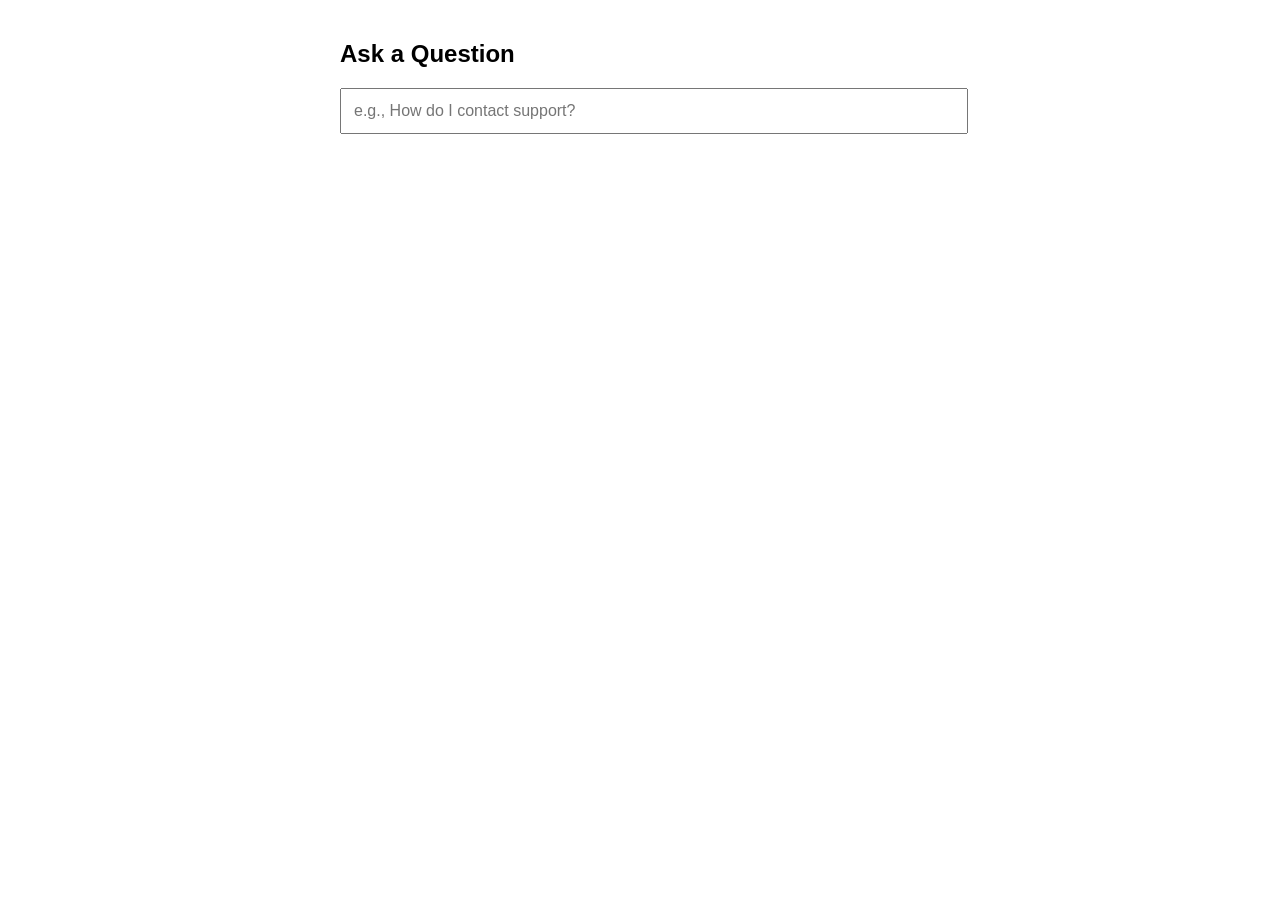
<file: nlp.html>
<!DOCTYPE html>
<html>
<head>
  <title>Simple NLP Q&A Search</title>
  <style>
    body { font-family: Arial; max-width: 600px; margin: 40px auto; }
    input { width: 100%; padding: 12px; font-size: 16px; }
    .qa { margin: 20px 0; padding: 10px; background: #f0f0f0; border-radius: 8px; }
  </style>
</head>
<body>
  <h2>Ask a Question</h2>
  <input id="searchBox" placeholder="e.g., How do I contact support?" />
  <div id="results"></div>

  <script>
    let qaData = [];

    // Dummy "similarity" using shared keywords
    function similarity(q1, q2) {
      const set1 = new Set(q1.toLowerCase().split(/\W+/));
      const set2 = new Set(q2.toLowerCase().split(/\W+/));
      const intersection = [...set1].filter(word => set2.has(word));
      return intersection.length;
    }

    async function loadQA() {
      const res = await fetch('qa_data.json');
      qaData = await res.json();
    }

    async function search() {
      const query = document.getElementById('searchBox').value;
      const scored = qaData.map(qa => ({
        ...qa,
        score: similarity(query, qa.question)
      }));
      const sorted = scored.sort((a, b) => b.score - a.score).slice(0, 3);

      const resultsDiv = document.getElementById('results');
      resultsDiv.innerHTML = '';
      sorted.forEach(({ question, answer, score }) => {
        if (score > 0) {
          const div = document.createElement('div');
          div.className = 'qa';
          div.innerHTML = `<strong>Q:</strong> ${question}<br><strong>A:</strong> ${answer}`;
          resultsDiv.appendChild(div);
        }
      });
    }

    document.getElementById('searchBox').addEventListener('input', search);
    loadQA();
  </script>
</body>
</html>
</file>
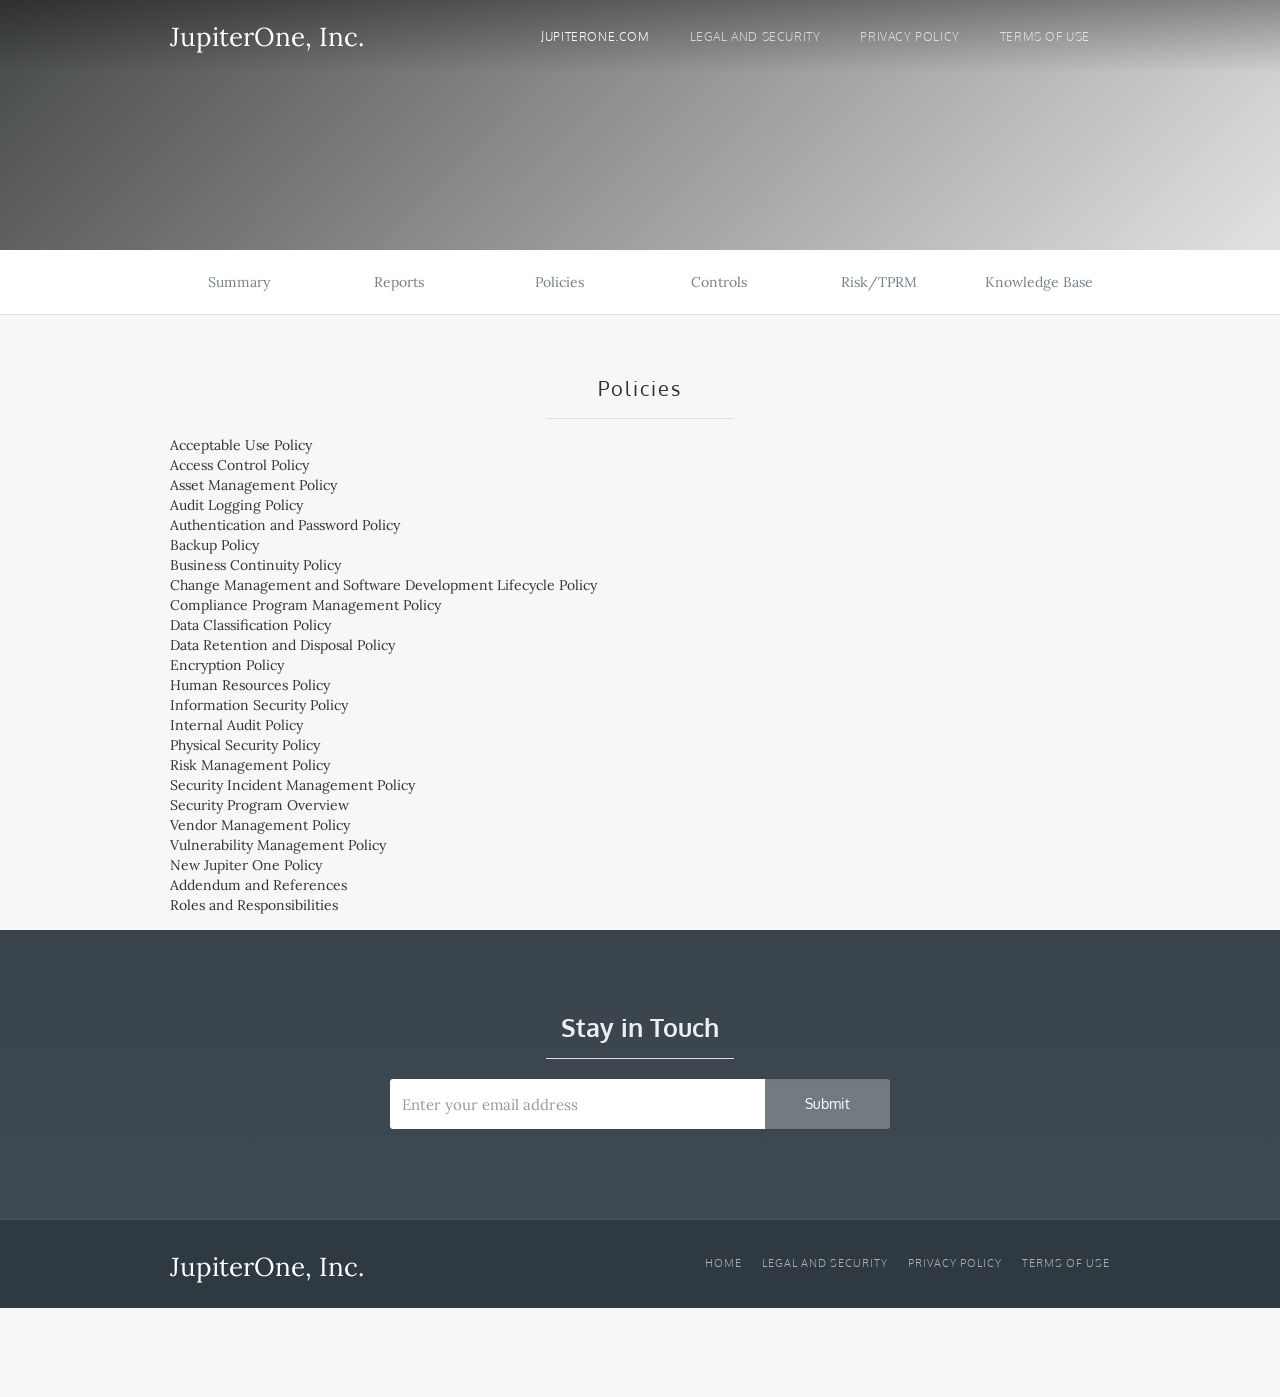
<file: trust-policies.html>
<!DOCTYPE html>
<html>
   <head>
      <meta http-equiv="Content-Type" content="text/html; charset=UTF-8">
      <style>.wf-force-outline-none[tabindex="-1"]:focus{outline:none;}</style>    
      <title>Trust Template</title>
      <meta content="width=device-width, initial-scale=1" name="viewport">
      <link href="style.css" rel="stylesheet" type="text/css">
      <link href="https://fonts.googleapis.com/" rel="preconnect">
      <link href="https://fonts.gstatic.com/" rel="preconnect" crossorigin="anonymous">
      <script src="webfont.js" type="text/javascript"></script>
      <link rel="stylesheet" href="" media="all">
      <script type="text/javascript">WebFont.load({  google: {    families: ["Lora:regular,italic,700","Oxygen:300,regular,700"]  }});</script>
      <script type="text/javascript">!function(o,c){var n=c.documentElement,t=" w-mod-";n.className+=t+"js",("ontouchstart"in o||o.DocumentTouch&&c instanceof DocumentTouch)&&(n.className+=t+"touch")}(window,document);</script>
      <link href="https://cdn.prod.website-files.com/6266ff495972f5842b11a116/628cf51d4283cd71aa6d47e0_favicon.png" rel="shortcut icon" type="image/x-icon">
      <link href="https://cdn.prod.website-files.com/6266ff495972f5842b11a116/628cf51d4283cd71aa6d47e0_favicon.png" rel="apple-touch-icon">
   </head>
   <body>
      <div>
         <div data-collapse="tiny" data-animation="over-right" data-duration="400" data-easing="ease" data-easing2="ease" role="banner" class="navbar w-nav" style="opacity: 1;">
            <div class="w-container">
               <a href="https://www.jupiterone.com/" aria-current="page" class="logo w-nav-brand w--current" aria-label="home">
                  <div class="long-text">JupiterOne, Inc.</div>
               </a>
               <nav role="navigation" class="nav-menu w-nav-menu"><a href="https://www.jupiterone.com/" aria-current="page" class="nav-link w-nav-link w--current" style="max-width: 940px;">JupiterOne.com</a><a href="https://www.jupiterone.com/legal-and-security-hub" class="nav-link w-nav-link" style="max-width: 940px;">Legal and Security</a><a href="https://www.jupiterone.com/privacy-policy" class="nav-link w-nav-link" style="max-width: 940px;">Privacy Policy</a><a href="https://www.jupiterone.com/terms-of-use" class="nav-link w-nav-link" style="max-width: 940px;">Terms of Use</a><a href="https://www.jupiterone.com#" class="close-x w-hidden-main w-hidden-medium w-hidden-small">×</a></nav>
               <div class="menu-button w-hidden-main w-hidden-medium w-hidden-small w-clearfix w-nav-button" style="-webkit-user-select: text;" aria-label="menu" role="button" tabindex="0" aria-controls="w-nav-overlay-0" aria-haspopup="menu" aria-expanded="false">
                  <div class="menu-icon w-icon-nav-menu"></div>
                  <div class="menu-link">MENU</div>
               </div>
            </div>
            <div class="w-nav-overlay" data-wf-ignore="" id="w-nav-overlay-0"></div>
         </div>
         <div class="hero-section">
            <div class="hero-content w-container">
               <div style="transform: translate3d(0px, 0px, 0px) scale3d(1, 1, 1) rotateX(0deg) rotateY(0deg) rotateZ(0deg) skew(0deg, 0deg); opacity: 1; transform-style: preserve-3d;" class="hero-heading"></div>
               <div style="opacity: 1; transform: translate3d(0px, 0px, 0px) scale3d(1, 1, 1) rotateX(0deg) rotateY(0deg) rotateZ(0deg) skew(0deg, 0deg); transform-style: preserve-3d;" class="hero-subheading"></div>
               <!-- <a href="https://www.jupiterone.com/#Latest-post" style="opacity: 1;" class="button w-button">View Latest Posts</a> -->
            </div>
         </div>
         <div class="category-section">
            <div class="w-container">
               <div class="w-dyn-list">
                  <div role="list" class="w-clearfix w-dyn-items w-row">
                     <div role="listitem" class="category-wrapper w-dyn-item w-col w-col-2"><a href="index.html" class="category-link">Summary</a></div>
                     <div role="listitem" class="category-wrapper w-dyn-item w-col w-col-2"><a href="/trust/trust-reports.html" class="category-link">Reports</a></div>
                     <div role="listitem" class="category-wrapper w-dyn-item w-col w-col-2"><a href="/trust/trust-policies.html" class="category-link">Policies</a></div>
                     <div role="listitem" class="category-wrapper w-dyn-item w-col w-col-2"><a href="/trust/trust-controls.html" class="category-link">Controls</a></div>
                     <div role="listitem" class="category-wrapper w-dyn-item w-col w-col-2"><a href="/trust/trust-tprm.html" class="category-link">Risk/TPRM</a></div>
                     <div role="listitem" class="category-wrapper w-dyn-item w-col w-col-2"><a href="/trust/trust-kb.html" class="category-link">Knowledge Base</a></div>
                  </div>
               </div>
            </div>
         </div>
         <div id="posts" class="main-section bottom-padding">
            <div id="Latest-post" class="w-container">
               <div class="section-heading">
                  <h2 class="section-title">Policies</h2>
                  <div class="med-divider"></div>
               </div>

               <table border="0" cellpadding="8" cellspacing="0" width="75%">
  <thead></thead>
  <tbody>
    <tr><td>Acceptable Use Policy</td></tr>
    <tr><td>Access Control Policy</td></tr>
    <tr><td>Asset Management Policy</td></tr>
    <tr><td>Audit Logging Policy</td></tr>
    <tr><td>Authentication and Password Policy</td></tr>
    <tr><td>Backup Policy</td></tr>
    <tr><td>Business Continuity Policy</td></tr>
    <tr><td>Change Management and Software Development Lifecycle Policy</td></tr>
    <tr><td>Compliance Program Management Policy</td></tr>
    <tr><td>Data Classification Policy</td></tr>
    <tr><td>Data Retention and Disposal Policy</td></tr>
    <tr><td>Encryption Policy</td></tr>
    <tr><td>Human Resources Policy</td></tr>
    <tr><td>Information Security Policy</td></tr>
    <tr><td>Internal Audit Policy</td></tr>
    <tr><td>Physical Security Policy</td></tr>
    <tr><td>Risk Management Policy</td></tr> 
    <tr><td>Security Incident Management Policy</td></tr>
    <tr><td>Security Program Overview</td></tr>
    <tr><td>Vendor Management Policy</td></tr>
    <tr><td>Vulnerability Management Policy</td></tr>
    <tr><td>New Jupiter One Policy</td></tr>
    <tr><td>Addendum and References</td></tr>
    <tr><td>Roles and Responsibilities</td></tr>
  </tbody>
</table>

            </div>
            
<p></p>
         <div class="main-section dark">
            <div class="w-container">
               <div class="section-heading">
                  <h2 class="white">Stay in Touch</h2>
                  <div class="med-divider"></div>
               </div>
               <div class="form-wrapper w-form">
                  <form id="email-form" name="email-form" data-name="Email Form" method="POST" action="https://formsubmit.co/trust@jupiterone.com" class="w-clearfix" data-wf-page-id="5e4b1929fccc7f5af9de826b" data-wf-element-id="3bd33d45-8464-92a7-9cf0-d7b045aa296d"><input class="field w-input" maxlength="256" name="email" data-name="Email" placeholder="Enter your email address" type="email" id="email" required=""><input type="submit" data-wait="Please wait..." class="submit-button w-button" value="Submit">
                  <input type="hidden" name="_captcha" value="false">
                  <input type="hidden" name="_subject" value="New Trust Submission!">
                  <input type="hidden" name="_next" value="https://www.jupiterone.com"></form>
                  <div class="success-message w-form-done">
                     <p>Thank you! Your submission has been received!</p>
                  </div>
                  <div class="w-form-fail">
                     <p>Oops! Something went wrong while submitting the form</p>
                  </div>
               </div>
            </div>
            <div class="footer-section">
               <div class="w-container">
                  <div class="w-row">
                     <div class="w-col w-col-4 w-col-small-4">
                        <a href="https://www.jupiterone.com/" aria-current="page" class="footer-logo w-inline-block w--current">
                           <div class="long-text">JupiterOne, Inc.</div>
                        </a>
                     </div>
                     <div class="footer-links w-col w-col-8 w-col-small-8"><a href="https://www.jupiterone.com" aria-current="page" class="footer-link w--current">Home</a><a href="https://www.jupiterone.com/legal-and-security-hub" class="footer-link">Legal and Security</a><a href="ttps://www.jupiterone.com/privacy-policy" class="footer-link">Privacy Policy</a><a href="https://www.jupiterone.com/terms-of-use" class="footer-link">Terms of Use</a></div>
                  </div>
               </div>
            </div>
         </div>
      </div>
<!--      <script src="./Escape Template_files/jquery-3.5.1.min.dc5e7f18c8.js" type="text/javascript" integrity="sha256-9/aliU8dGd2tb6OSsuzixeV4y/faTqgFtohetphbbj0=" crossorigin="anonymous"></script><script src="./Escape Template_files/webflow.073a8a568.js" type="text/javascript"></script><a class="w-webflow-badge" href="https://webflow.com/?utm_campaign=brandjs"><img src="./Escape Template_files/webflow-badge-icon.f67cd735e3.svg" alt="" style="margin-right: 8px; width: 16px;"><img src="./Escape Template_files/webflow-badge-text.6faa6a38cd.svg" alt="Made in Webflow"></a> -->

         <script>
var coll = document.getElementsByClassName("collapsible");
var i;

for (i = 0; i < coll.length; i++) {
  coll[i].addEventListener("click", function() {
    this.classList.toggle("active");
    var content = this.nextElementSibling;
    if (content.style.display === "block") {
      content.style.display = "none";
    } else {
      content.style.display = "block";
    }
  });
}
</script>
         
   </body>
</html>
</file>
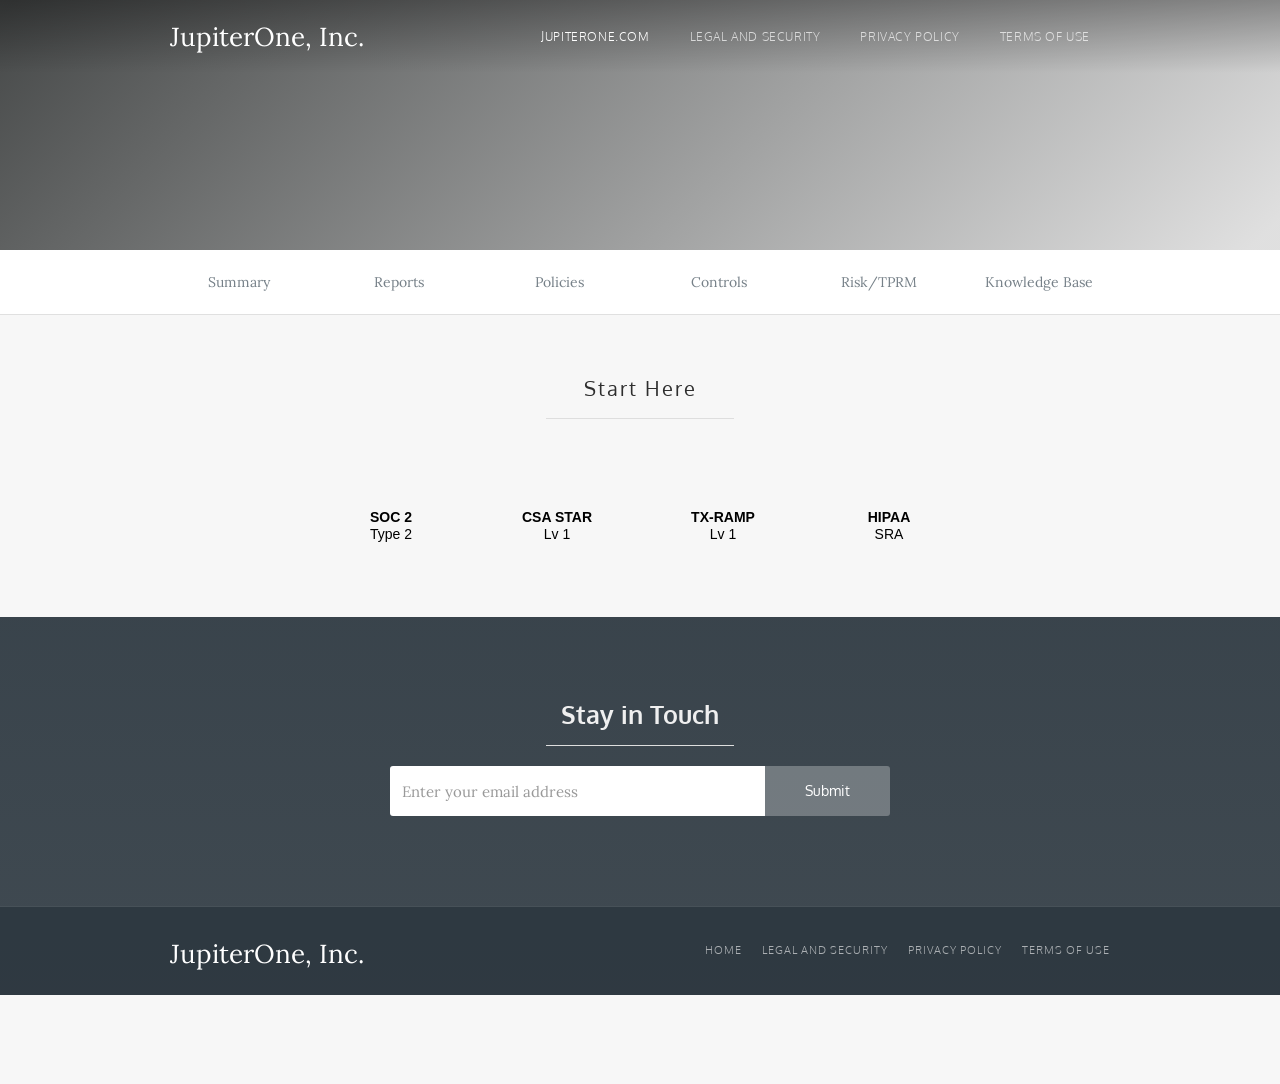
<file: trust-reports.html>
<!DOCTYPE html>
<html>
   <head>
      <meta http-equiv="Content-Type" content="text/html; charset=UTF-8">
      <style>.wf-force-outline-none[tabindex="-1"]:focus{outline:none;}</style>
      <title>Trust Template</title>
      <meta content="width=device-width, initial-scale=1" name="viewport">
      <link href="style.css" rel="stylesheet" type="text/css">
      <link href="https://fonts.googleapis.com/" rel="preconnect">
      <link href="https://fonts.gstatic.com/" rel="preconnect" crossorigin="anonymous">
      <script src="webfont.js" type="text/javascript"></script>
      <link rel="stylesheet" href="" media="all">
      <script type="text/javascript">WebFont.load({  google: {    families: ["Lora:regular,italic,700","Oxygen:300,regular,700"]  }});</script>
      <script type="text/javascript">!function(o,c){var n=c.documentElement,t=" w-mod-";n.className+=t+"js",("ontouchstart"in o||o.DocumentTouch&&c instanceof DocumentTouch)&&(n.className+=t+"touch")}(window,document);</script>
      <link href="https://cdn.prod.website-files.com/6266ff495972f5842b11a116/628cf51d4283cd71aa6d47e0_favicon.png" rel="shortcut icon" type="image/x-icon">
      <link href="https://cdn.prod.website-files.com/6266ff495972f5842b11a116/628cf51d4283cd71aa6d47e0_favicon.png" rel="apple-touch-icon">
   </head>
   <body>
      <div>
         <div data-collapse="tiny" data-animation="over-right" data-duration="400" data-easing="ease" data-easing2="ease" role="banner" class="navbar w-nav" style="opacity: 1;">
            <div class="w-container">
               <a href="https://www.jupiterone.com/" aria-current="page" class="logo w-nav-brand w--current" aria-label="home">
                  <div class="long-text">JupiterOne, Inc.</div>
               </a>
               <nav role="navigation" class="nav-menu w-nav-menu"><a href="https://www.jupiterone.com/" aria-current="page" class="nav-link w-nav-link w--current" style="max-width: 940px;">JupiterOne.com</a><a href="https://www.jupiterone.com/legal-and-security-hub" class="nav-link w-nav-link" style="max-width: 940px;">Legal and Security</a><a href="https://www.jupiterone.com/privacy-policy" class="nav-link w-nav-link" style="max-width: 940px;">Privacy Policy</a><a href="https://www.jupiterone.com/terms-of-use" class="nav-link w-nav-link" style="max-width: 940px;">Terms of Use</a><a href="https://www.jupiterone.com#" class="close-x w-hidden-main w-hidden-medium w-hidden-small">×</a></nav>
               <div class="menu-button w-hidden-main w-hidden-medium w-hidden-small w-clearfix w-nav-button" style="-webkit-user-select: text;" aria-label="menu" role="button" tabindex="0" aria-controls="w-nav-overlay-0" aria-haspopup="menu" aria-expanded="false">
                  <div class="menu-icon w-icon-nav-menu"></div>
                  <div class="menu-link">MENU</div>
               </div>
            </div>
            <div class="w-nav-overlay" data-wf-ignore="" id="w-nav-overlay-0"></div>
         </div>
         <div class="hero-section">
            <div class="hero-content w-container">
               <div style="transform: translate3d(0px, 0px, 0px) scale3d(1, 1, 1) rotateX(0deg) rotateY(0deg) rotateZ(0deg) skew(0deg, 0deg); opacity: 1; transform-style: preserve-3d;" class="hero-heading"></div>
               <div style="opacity: 1; transform: translate3d(0px, 0px, 0px) scale3d(1, 1, 1) rotateX(0deg) rotateY(0deg) rotateZ(0deg) skew(0deg, 0deg); transform-style: preserve-3d;" class="hero-subheading"></div>
               <!-- <a href="https://www.jupiterone.com/#Latest-post" style="opacity: 1;" class="button w-button">View Latest Posts</a> -->
            </div>
         </div>
         <div class="category-section">
            <div class="w-container">
               <div class="w-dyn-list">
                  <div role="list" class="w-clearfix w-dyn-items w-row">
                     <div role="listitem" class="category-wrapper w-dyn-item w-col w-col-2"><a href="index.html" class="category-link">Summary</a></div>
                     <div role="listitem" class="category-wrapper w-dyn-item w-col w-col-2"><a href="/trust/trust-reports.html" class="category-link">Reports</a></div>
                     <div role="listitem" class="category-wrapper w-dyn-item w-col w-col-2"><a href="/trust/trust-policies.html" class="category-link">Policies</a></div>
                     <div role="listitem" class="category-wrapper w-dyn-item w-col w-col-2"><a href="/trust/trust-controls.html" class="category-link">Controls</a></div>
                     <div role="listitem" class="category-wrapper w-dyn-item w-col w-col-2"><a href="/trust/trust-tprm.html" class="category-link">Risk/TPRM</a></div>
                     <div role="listitem" class="category-wrapper w-dyn-item w-col w-col-2"><a href="/trust/trust-kb.html" class="category-link">Knowledge Base</a></div>
                  </div>
               </div>
            </div>
         </div>
         <div id="posts" class="main-section bottom-padding">
            <div id="Latest-post" class="w-container">
               <div class="section-heading">
                  <h2 class="section-title">Start Here</h2>
                  <div class="med-divider"></div>
               </div>

               <center><table style="width: 100%; max-width: 640px; border-collapse: separate; border-spacing: 16px;">
  <tr>
    <td style="padding: 0;">

      <div style="
        width: 150px;
        height: 150px;
        background-image: url('https://raw.githubusercontent.com/ChrisD-J1/trust/main/img-j1-round-transparent.png');
        background-size: cover;
        background-position: center;
        position: relative;
        border-radius: 8px;
        overflow: hidden;
        font-family: sans-serif;
        display: flex;
        align-items: center;
        justify-content: center;
        color: black;
        text-align: center;
        margin: 0 auto;
      ">
        <div style="
          padding: 8px 12px;
          border-radius: 4px;
          font-size: 14px;
          line-height: 1.2;
          background-color: rgba(0, 0, 0, 0);
        ">
          <strong>SOC 2</strong><br>Type 2
        </div>
      </div>

    </td>
    <td style="padding: 0;">

      <div style="
        width: 150px;
        height: 150px;
        background-image: url('https://raw.githubusercontent.com/ChrisD-J1/trust/main/img-j1-round-transparent.png');
        background-size: cover;
        background-position: center;
        position: relative;
        border-radius: 8px;
        overflow: hidden;
        font-family: sans-serif;
        display: flex;
        align-items: center;
        justify-content: center;
        color: black;
        text-align: center;
        margin: 0 auto;
      ">
        <div style="
          padding: 8px 12px;
          border-radius: 4px;
          font-size: 14px;
          line-height: 1.2;
          background-color: rgba(0, 0, 0, 0);
        ">
          <strong>CSA STAR</strong><br>Lv 1
        </div>
      </div>

    </td>
    <td style="padding: 0;">

      <div style="
        width: 150px;
        height: 150px;
        background-image: url('https://raw.githubusercontent.com/ChrisD-J1/trust/main/img-j1-round-transparent.png');
        background-size: cover;
        background-position: center;
        position: relative;
        border-radius: 8px;
        overflow: hidden;
        font-family: sans-serif;
        display: flex;
        align-items: center;
        justify-content: center;
        color: black;
        text-align: center;
        margin: 0 auto;
      ">
        <div style="
          padding: 8px 12px;
          border-radius: 4px;
          font-size: 14px;
          line-height: 1.2;
          background-color: rgba(0, 0, 0, 0);
        ">
          <strong>TX-RAMP</strong><br>Lv 1
        </div>
      </div>

    </td>
    <td style="padding: 0;">

      <div style="
        width: 150px;
        height: 150px;
        background-image: url('https://raw.githubusercontent.com/ChrisD-J1/trust/main/img-j1-round-transparent.png');
        background-size: cover;
        background-position: center;
        position: relative;
        border-radius: 8px;
        overflow: hidden;
        font-family: sans-serif;
        display: flex;
        align-items: center;
        justify-content: center;
        color: black;
        text-align: center;
        margin: 0 auto;
      ">
        <div style="
          padding: 8px 12px;
          border-radius: 4px;
          font-size: 14px;
          line-height: 1.2;
          background-color: rgba(0, 0, 0, 0);
        ">
          <strong>HIPAA</strong><br>SRA
        </div>
      </div>

    </td>
  </tr>
</table></center>

         </div>
         <div class="main-section dark">
            <div class="w-container">
               <div class="section-heading">
                  <h2 class="white">Stay in Touch</h2>
                  <div class="med-divider"></div>
               </div>
               <div class="form-wrapper w-form">
                  <form id="email-form" name="email-form" data-name="Email Form" method="POST" action="https://formsubmit.co/trust@jupiterone.com" class="w-clearfix" data-wf-page-id="5e4b1929fccc7f5af9de826b" data-wf-element-id="3bd33d45-8464-92a7-9cf0-d7b045aa296d"><input class="field w-input" maxlength="256" name="email" data-name="Email" placeholder="Enter your email address" type="email" id="email" required=""><input type="submit" data-wait="Please wait..." class="submit-button w-button" value="Submit">
                  <input type="hidden" name="_captcha" value="false">
                  <input type="hidden" name="_subject" value="New Trust Submission!">
                  <input type="hidden" name="_next" value="https://www.jupiterone.com"></form>
                  <div class="success-message w-form-done">
                     <p>Thank you! Your submission has been received!</p>
                  </div>
                  <div class="w-form-fail">
                     <p>Oops! Something went wrong while submitting the form</p>
                  </div>
               </div>
            </div>
            <div class="footer-section">
               <div class="w-container">
                  <div class="w-row">
                     <div class="w-col w-col-4 w-col-small-4">
                        <a href="https://www.jupiterone.com/" aria-current="page" class="footer-logo w-inline-block w--current">
                           <div class="long-text">JupiterOne, Inc.</div>
                        </a>
                     </div>
                     <div class="footer-links w-col w-col-8 w-col-small-8"><a href="https://www.jupiterone.com" aria-current="page" class="footer-link w--current">Home</a><a href="https://www.jupiterone.com/legal-and-security-hub" class="footer-link">Legal and Security</a><a href="ttps://www.jupiterone.com/privacy-policy" class="footer-link">Privacy Policy</a><a href="https://www.jupiterone.com/terms-of-use" class="footer-link">Terms of Use</a></div>
                  </div>
               </div>
            </div>
         </div>
      </div>
<!--      <script src="./Escape Template_files/jquery-3.5.1.min.dc5e7f18c8.js" type="text/javascript" integrity="sha256-9/aliU8dGd2tb6OSsuzixeV4y/faTqgFtohetphbbj0=" crossorigin="anonymous"></script><script src="./Escape Template_files/webflow.073a8a568.js" type="text/javascript"></script><a class="w-webflow-badge" href="https://webflow.com/?utm_campaign=brandjs"><img src="./Escape Template_files/webflow-badge-icon.f67cd735e3.svg" alt="" style="margin-right: 8px; width: 16px;"><img src="./Escape Template_files/webflow-badge-text.6faa6a38cd.svg" alt="Made in Webflow"></a> -->
   </body>
</html>
</file>
